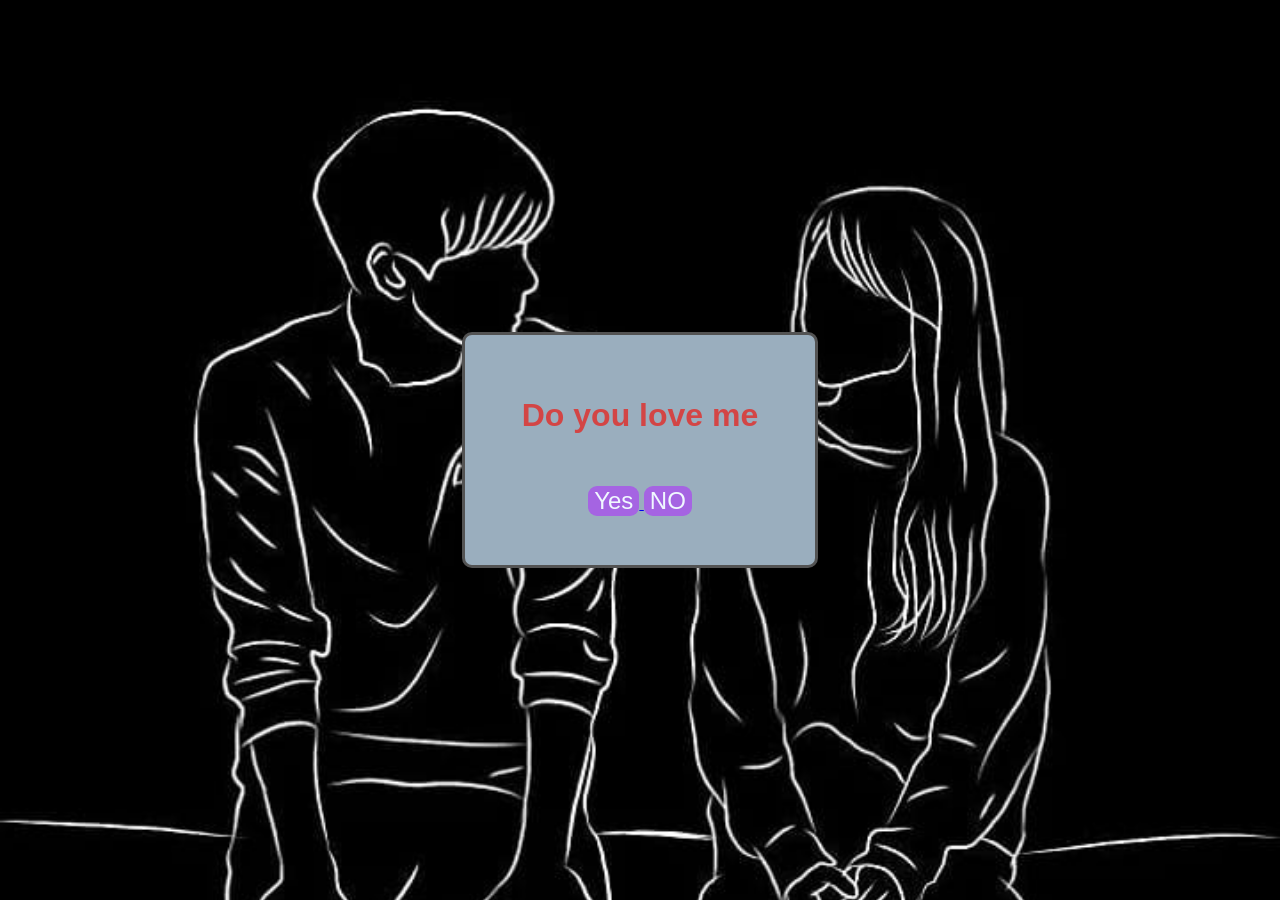
<file: index.html>
<!DOCTYPE html>
<html>
  <head>
    <title>Kairetu</title>
    <link rel="stylesheet" href="styles/index.css">
  </head>
  <body>
    <div class="card-container">
      <p>Do you love me</p>

      <div class="js-sticker-display">

      </div>

      <div class="js-actions">
        <a href="kairetu.html">
        <button class="btn">Yes</button>
        </a>
      <button class="btn" id="noBtn">NO</button>
      </div>
      
    </div>
    <script src="scripts/index.js"></script>
  </body>
</html>
</file>
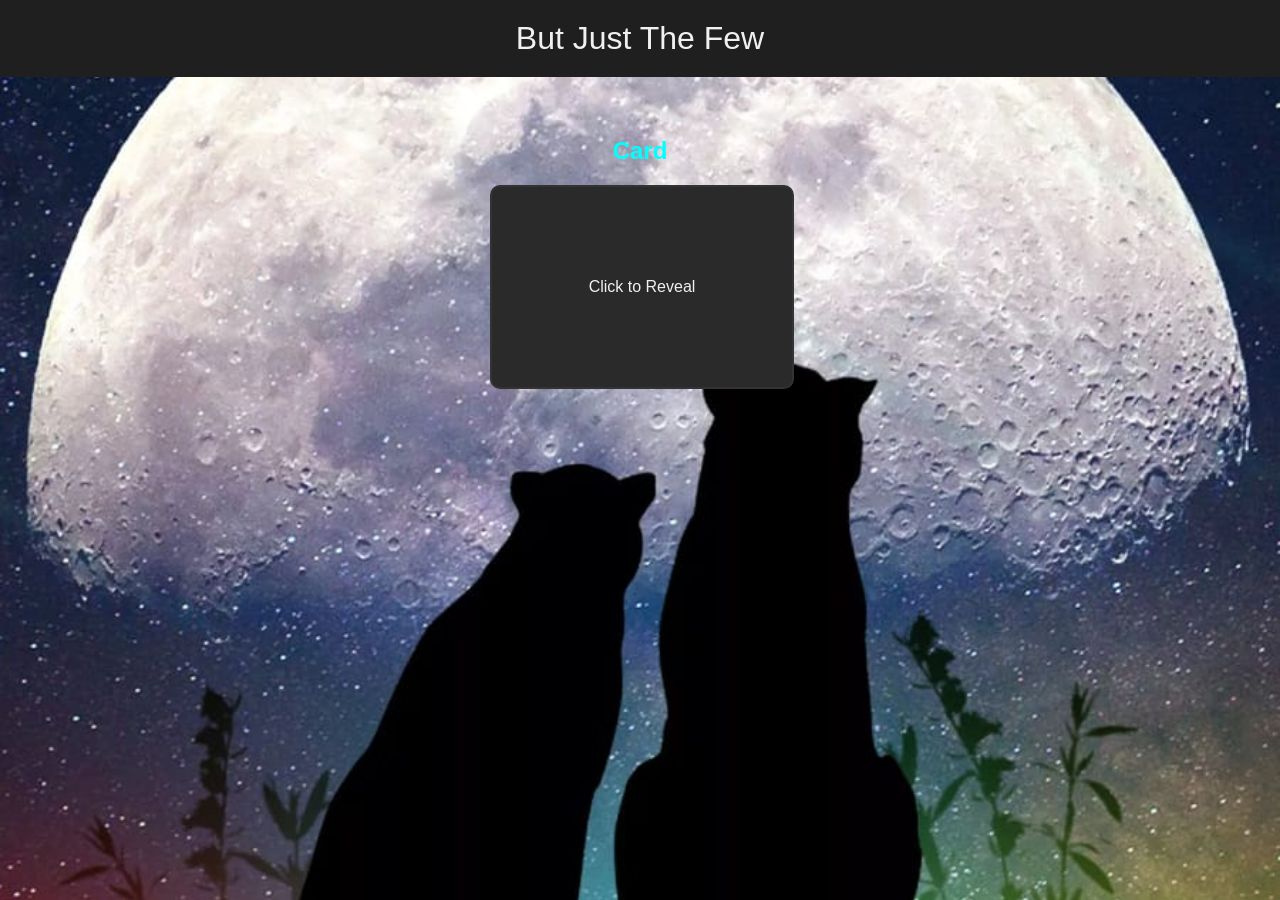
<file: gallery.html>
<!DOCTYPE html>
<html lang="en">
<head>
  <meta charset="UTF-8">
  <meta name="viewport" content="width=device-width, initial-scale=1.0">
  <title>Private Repository</title>
  <link rel="stylesheet" href="styles/gallery.css">
</head>
<body>
  <header>
    But Just The Few
  </header>

  <!-- 3D Card Section -->
  <section>
    <h2> Card</h2>
    <div class="card-container">
      <div class="card" id="flipCard">
        <div class="card-face card-front">
          <p>Click to Reveal</p>
        </div>
        <div class="card-face card-back">
          <p>
          I still remember how big my smile was the night i got home after hanging out with you for the first time
          </p>
        </div>
      </div>
    </div>
  </section>

 

 

  <script src="scripts/gallery.js">
    
  </script>
</body>
</html>
</file>
<file: styles/index.css>
/* Center the whole page */
body{
  background-color:darkgray;
  background-color: pink;
       background: url('WhatsApp\ Image\ 2026-02-13\ at\ 7.34.03\ PM.jpeg') no-repeat center center fixed;
  background-size: cover;
  margin: 0;
  height: 100vh;  /* full screen height */
  display: flex;
  justify-content: center;  /* horizontal center */
  align-items: center;      /* vertical center */
  font-family: Arial, sans-serif;
}
p{
  font-weight: bold;
  font-size: xx-large;
  color: rgb(211, 69, 69);
}

/* Card container */
.card-container{
  padding: 30px;
  height: 170px;
  width: 290px;
  border: 3px solid #535353;
  border-radius: 10px;
  text-align: center;       /* centers text + buttons */
  display: flex;
  flex-direction: column;   /* stack items vertically */
  align-items: center;      /* center items horizontally */
  gap: 10px;                /* space between items */
  background-color: rgb(154, 174, 190);
}
.btn{
  font-size:x-large;
  background-color: rgb(165, 100, 226);
  border: none;
  border-radius: 9px;
  color: aliceblue;
}

.js-sticker-display{
  width:100%;
  display:flex;
  justify-content:center;
  align-items:center;
}

.popup-sticker{
  max-width:120px;
  height:auto;
}

.retry-box{
  display:flex;
  flex-direction:column;
  align-items:center;
  gap:10px;
}
</file>
<file: styles/gallery.css>
body {
      margin: 0;
      font-family: Arial, sans-serif;
      background: url('WhatsApp\ Image\ 2026-02-12\ at\ 12.08.13\ AM.jpeg') no-repeat center center fixed;
  background-size: cover;
      color: #f0f0f0;
      
    }
    h2{
        color:aqua;
    }
    header {
      padding: 20px;
      text-align: center;
      background-color: #1f1f1f;
      font-size: 2em;
    }
    section {
      padding: 40px;
      text-align: center;
    }
    /* 3D Card */
    .card-container {
      perspective: 1000px;
      display: flex;
      justify-content: center;
    }
    .card {
      width: 300px;
      height: 200px;
      position: relative;
      transform-style: preserve-3d;
      transition: transform 0.8s;
      cursor: pointer;
    }
    .card.flipped {
      transform: rotateY(180deg);
    }
    .card-face {
      position: absolute;
      width: 100%;
      height: 100%;
      backface-visibility: hidden;
      display: flex;
      align-items: center;
      justify-content: center;
      border: 2px solid #333;
      border-radius: 10px;
    }
    .card-front {
      background-color: #2a2a2a;
    }
    .card-back {
      background-color: #333;
      transform: rotateY(180deg);
      padding: 20px;
      font-size: 0.9em;
      overflow-y: auto;
    }
    /* Gallery */
    .gallery {
      display: grid;
      grid-template-columns: repeat(auto-fill, minmax(150px, 1fr));
      gap: 15px;
    }
    .gallery img, .gallery video {
      width: 100%;
      border-radius: 8px;
      cursor: pointer;
    }
    .gallery video {
      background-color: #000;
    }
</file>
